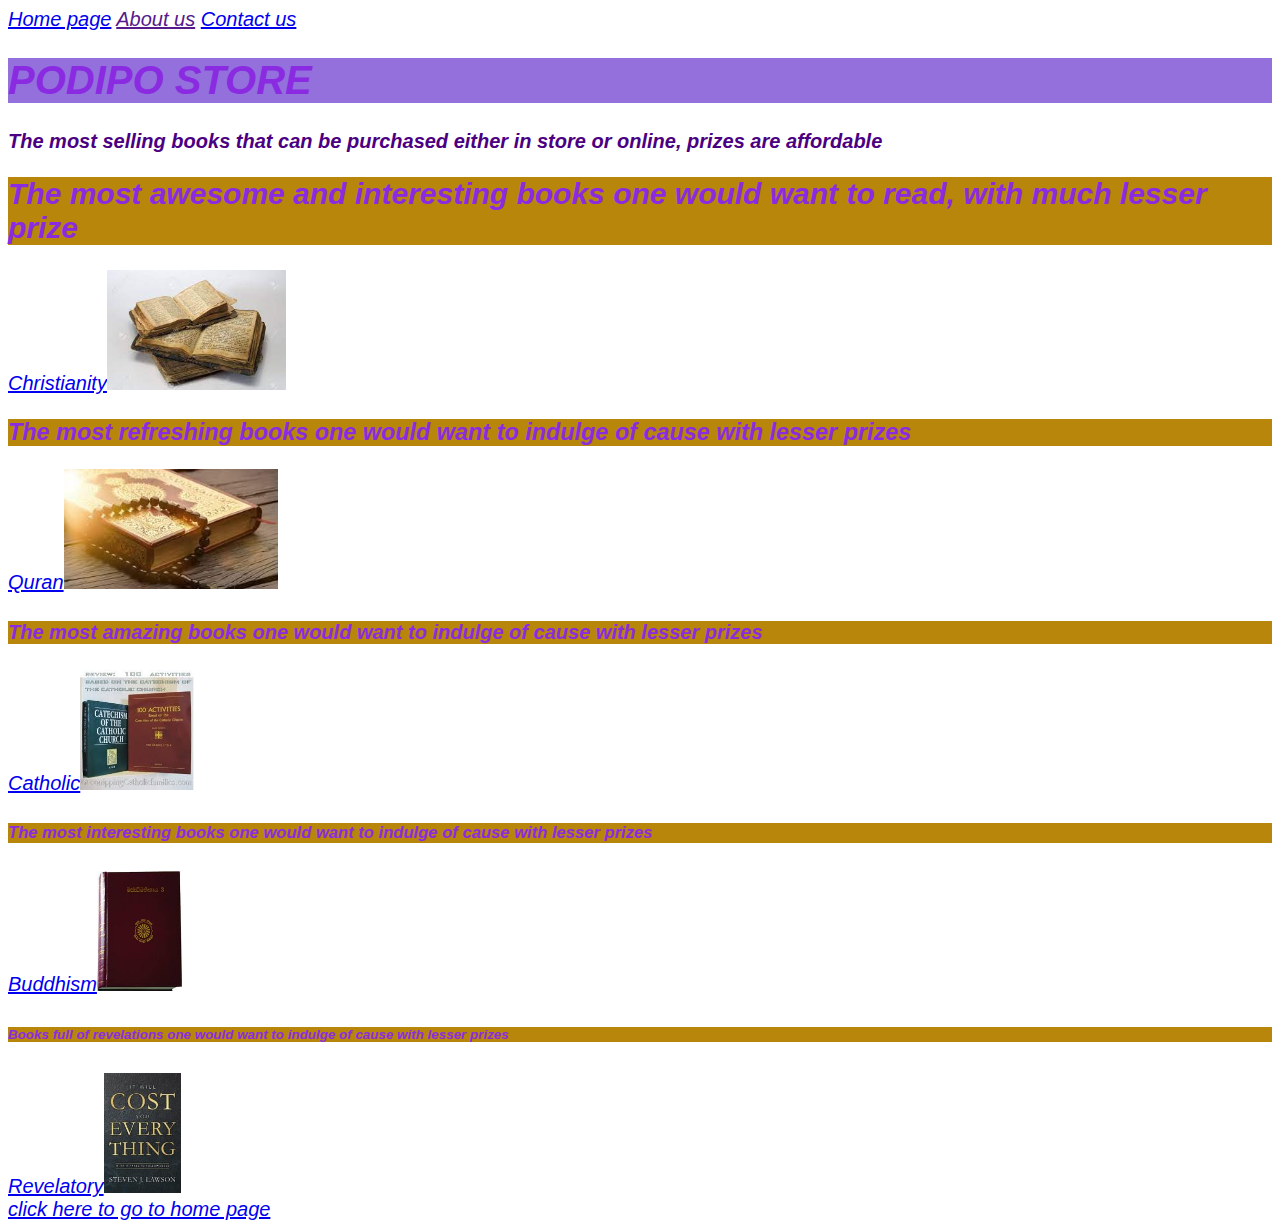
<file: index.html>
<!DOCTYPE html>
<html>
    <head>
        <link rel="stylesheet" href="style.css">
        
    </head>
    <body>
        <div id="menu">
            <a href="index.html">Home page</a>
            <a href=""about.html>About us</a>
            <a href="contact.html">Contact us</a>
        </div>
        <h1>PODIPO STORE</h1>
        <p><b>The most selling books that can be purchased either in store or online, prizes are affordable</b></p>
        
        <div class="gallery">
        <h2>The most awesome and interesting books one would want to read, with much lesser prize</h2>
        <a href="christianity.html">Christianity<img src="images/image9.jpg" height="120"/></a>
        <br/>
        <h3>The most refreshing books one would want to indulge of cause with lesser prizes</h3>
        <a href="quran.html">Quran<img src="images/quran6.jpg" height="120"/></a>
        <br/>
        <h4>The most amazing books one would want to indulge of cause with lesser prizes</h4>
        <a href="catholic.html">Catholic<img src="images/catholic6.jpg" height="120"/></a>
        <br/>
        <h5>The most interesting books one would want to indulge of cause with lesser prizes</h5>
        <a href="buddhism.html">Buddhism<img src="images/budda5.jpg" height="120"/></a>
        <br/>
        <h6>Books full of revelations one would want to indulge of cause with lesser prizes</h6>
        <a href="revelatory.html">Revelatory<img src="images/it%20will%20cost%20you%20everything.jpg" height="120"/></a>
        <br/>
        </div>
             
        <a href="index.html">click here to go to home page</a>
    </body>
    
</html>
</file>
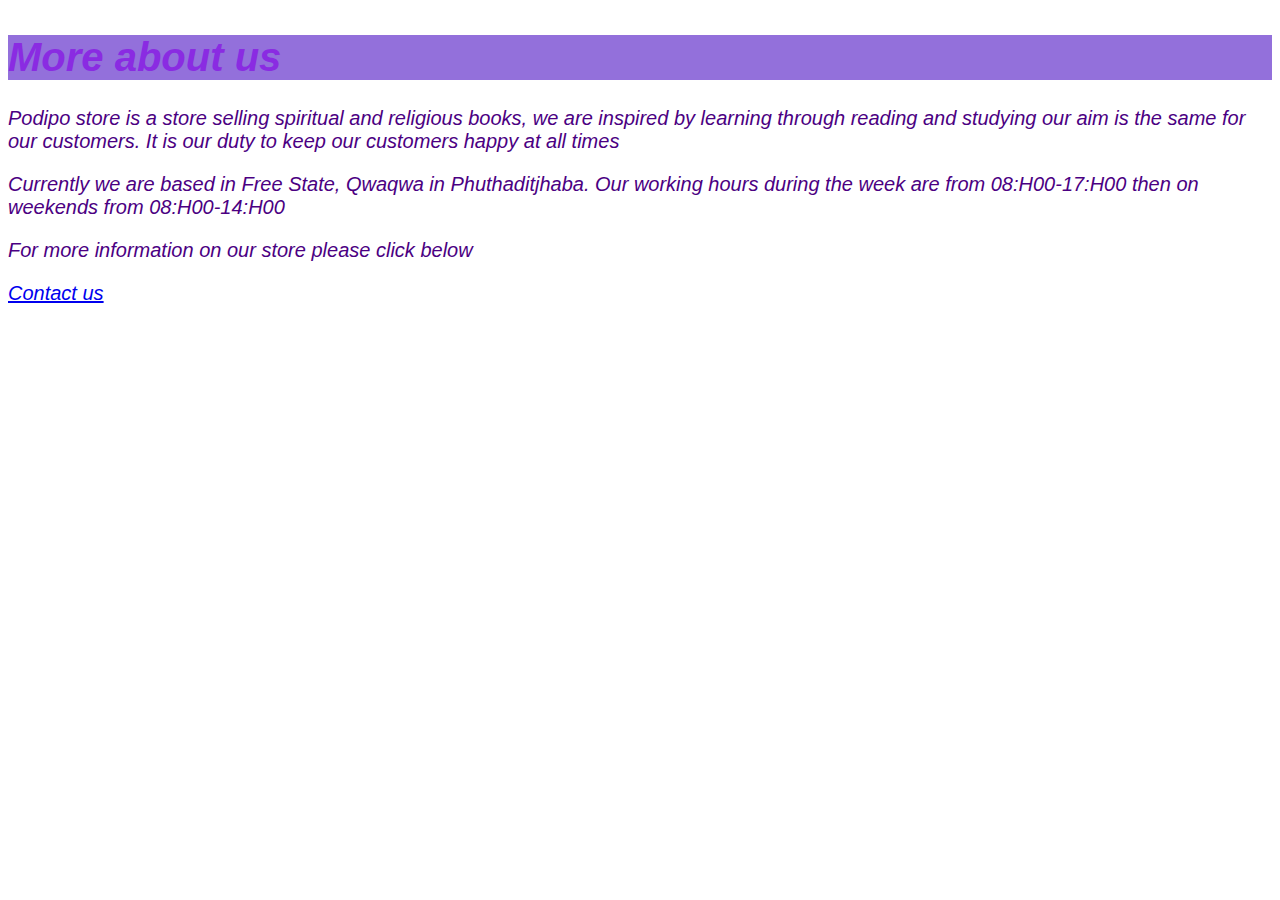
<file: about.html>
<!DOCTYPE html>
<html>
    <head>
        <link rel="stylesheet" href="style.css">
    
    </head>
    <body>
        <h1>More about us</h1>
        <P>Podipo store is a store selling spiritual and religious books, we are inspired by learning through reading and studying our aim is the same for our customers. It is our duty to keep our customers happy at all times</P>
        <p>Currently we are based in Free State, Qwaqwa in Phuthaditjhaba. Our working hours during the week are from 08:H00-17:H00 then on weekends from 08:H00-14:H00</p>
        
        <p>For more information on our store please click below</p>
        <a href="contact.html">Contact us</a>
        
    </body>
    
</html>
</file>
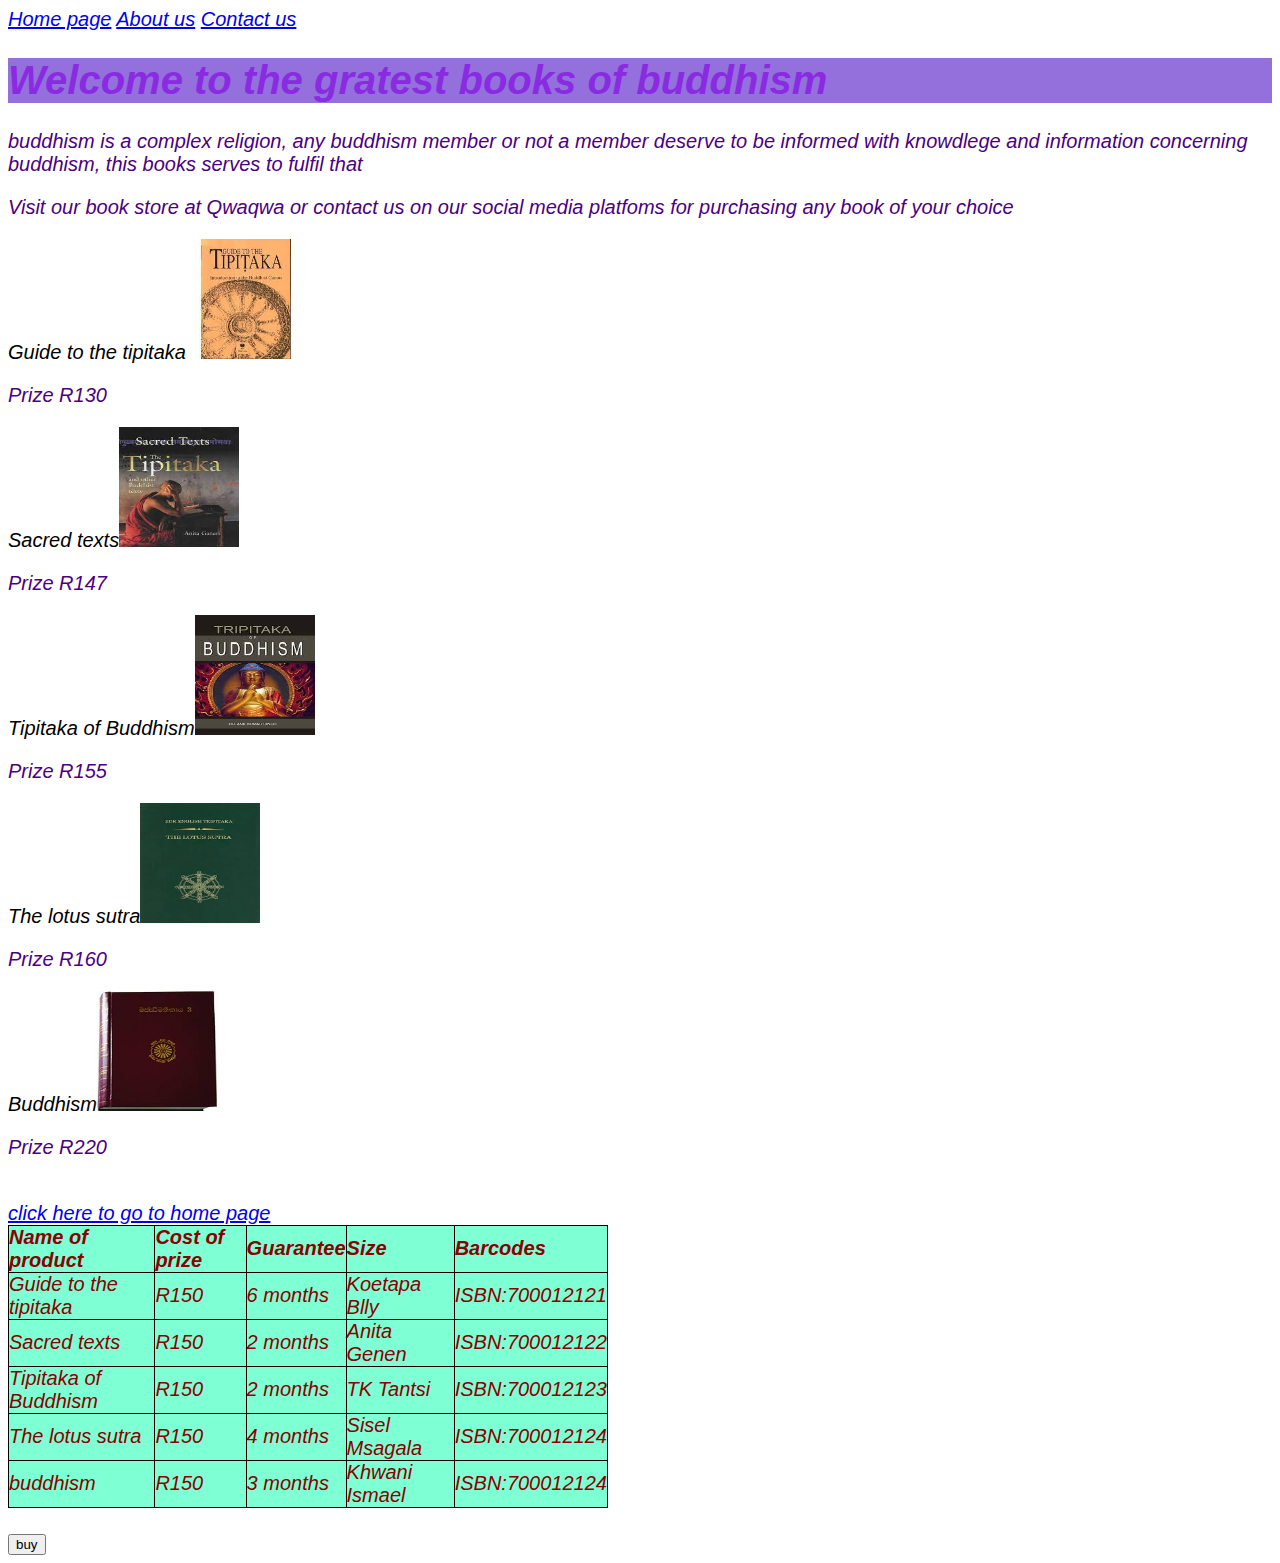
<file: buddhism.html>
<!DOCTYPE html>
<html>
    <head>
        <link rel="stylesheet" href="style.css">
    
    </head>
    <body>
        <div id="menu">
        <a href="index.html">Home page</a>
        <a href="about.html">About us</a>
        <a href="contact.html">Contact us</a>
        </div>
        <h1>Welcome to the gratest books of buddhism</h1>
        <P>buddhism is a complex religion, any buddhism member or not a member deserve to be informed with knowdlege and information concerning buddhism, this books serves to fulfil that</P>
        
        <p>Visit our book store at Qwaqwa or contact us on our social media platfoms for purchasing any book of your choice</p>
        
        <div class="gallary">
        <a>Guide to the tipitaka<img src="images/budda.jpg"width="120" height="120"/></a>
        <P>Prize R130</P>
        <a>Sacred texts<img src="images/budda2.jpg"width="120" height="120"/></a>
        <P>Prize R147</P>
        <a>Tipitaka of Buddhism<img src="images/budda3.jpg"width="120" height="120"/></a>
        <P>Prize R155</P>
        <a>The lotus sutra<img src="images/budda4.jpg"width="120" height="120"/></a>
        <P>Prize R160</P>
        <a>Buddhism<img src="images/budda5.jpg"width="120" height="120"/></a>
        <p>Prize R220</p>
        <br/>
            <a href="index.html">click here to go to home page</a>
        </div>
        
        <table>
            <tr>
                <th>Name of product</th>
                <th>Cost of prize</th>
                <th>Guarantee</th>
                <th>Size</th>
                <th>Barcodes</th>
            </tr>
                <tr>
                <td>Guide to the tipitaka</td>
                <td>R150</td>
                <td>6 months</td>
                <td>Koetapa Blly</td>
                <td>ISBN:700012121</td>
            </tr>
                <tr>
                <td>Sacred texts</td>
                <td>R150</td>
                <td>2 months</td>
                <td>Anita Genen</td>
                <td>ISBN:700012122</td>
            </tr>
                <tr>
                <td>Tipitaka of Buddhism</td>
                <td>R150</td>
                <td>2 months</td>
                <td>TK Tantsi</td>
                <td>ISBN:700012123</td>
            </tr>
                <tr>
                <td>The lotus sutra</td>
                <td>R150</td>
                <td>4 months</td>
                <td>Sisel Msagala</td>
                <td>ISBN:700012124</td>
            </tr>
            <tr>
                <td>buddhism</td>
                <td>R150</td>
                <td>3 months</td>
                <td>Khwani Ismael</td>
                <td>ISBN:700012124</td>
            </tr>
       </table>
    </body>
    <br/>
        <input type="button" value="buy"/>
    
</html>
</file>
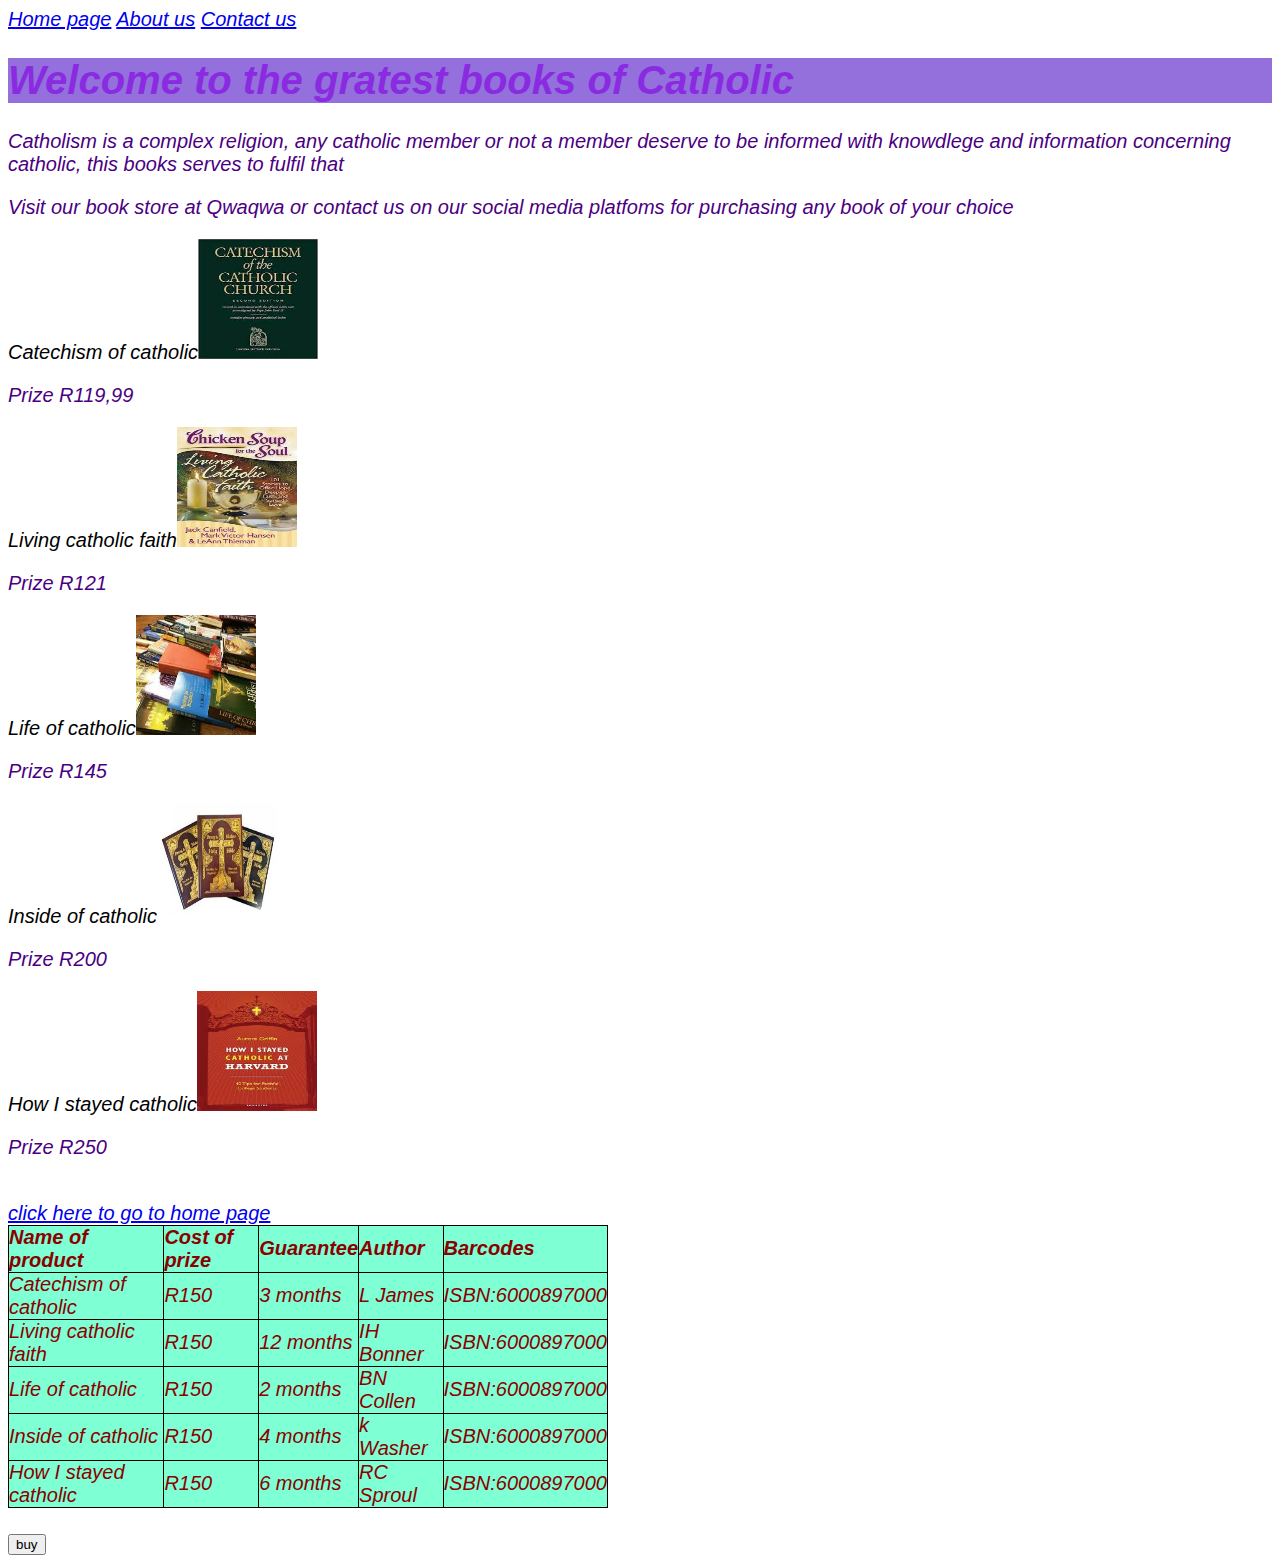
<file: catholic.html>
<!DOCTYPE html>
<html>
    <head>
        <link rel="stylesheet" href="style.css">
    
    </head>
    <body>
        <div id="menu">
        <a href="index.html">Home page</a>
        <a href="about.html">About us</a>
        <a href="contact.html">Contact us</a>
        </div>
        <h1>Welcome to the gratest books of Catholic</h1>
        <P>Catholism is a complex religion, any catholic member or not a member deserve to be informed with knowdlege and information concerning catholic, this books serves to fulfil that</P>
        
        <p>Visit our book store at Qwaqwa or contact us on our social media platfoms for purchasing any book of your choice</p>
        
        <div class="gallary">
        <a>Catechism of catholic<img src="images/catholic.jpg" width="120" height="120"/></a>
        <P>Prize R119,99</P>
        <a>Living catholic faith<img src="images/catholic2.jpg" width="120" height="120"/></a>
        <P>Prize R121</P>
        <a>Life of catholic<img src="images/catholic3.jpg" width="120" height="120"/></a>
        <P>Prize R145</P>
        <a>Inside of catholic<img src="images/catholic4.jpg" width="120" height="120"/></a>
        <P>Prize R200</P>
        <a>How I stayed catholic<img src="images/catholic5.jpg" width="120" height="120"/></a>
        <p>Prize R250</p>
        <br/>
            <a href="index.html">click here to go to home page</a>
        </div>
        
        <table>
            <tr>
                <th>Name of product</th>
                <th>Cost of prize</th>
                <th>Guarantee</th>
                <th>Author</th>
                <th>Barcodes</th>
            </tr>
                <tr>
                <td>Catechism of catholic</td>
                <td>R150</td>
                <td>3 months</td>
                <td>L James</td>
                <td>ISBN:6000897000</td>
            </tr>
                <tr>
                <td>Living catholic faith</td>
                <td>R150</td>
                <td>12 months</td>
                <td>IH Bonner</td>
                <td>ISBN:6000897000</td>
            </tr>
                <tr>
                <td>Life of catholic</td>
                <td>R150</td>
                <td>2 months</td>
                <td>BN  Collen</td>
                <td>ISBN:6000897000</td>
            </tr>
                <tr>
                <td>Inside of catholic</td>
                <td>R150</td>
                <td>4 months</td>
                <td>k Washer</td>
                <td>ISBN:6000897000</td>
            </tr>
            <tr>
                <td>How I stayed catholic</td>
                <td>R150</td>
                <td>6 months</td>
                <td>RC Sproul</td>
                <td>ISBN:6000897000</td>
            </tr>
       </table>
    </body>
    <br/>
        <input type="button" value="buy"/>
    
</html>
</file>
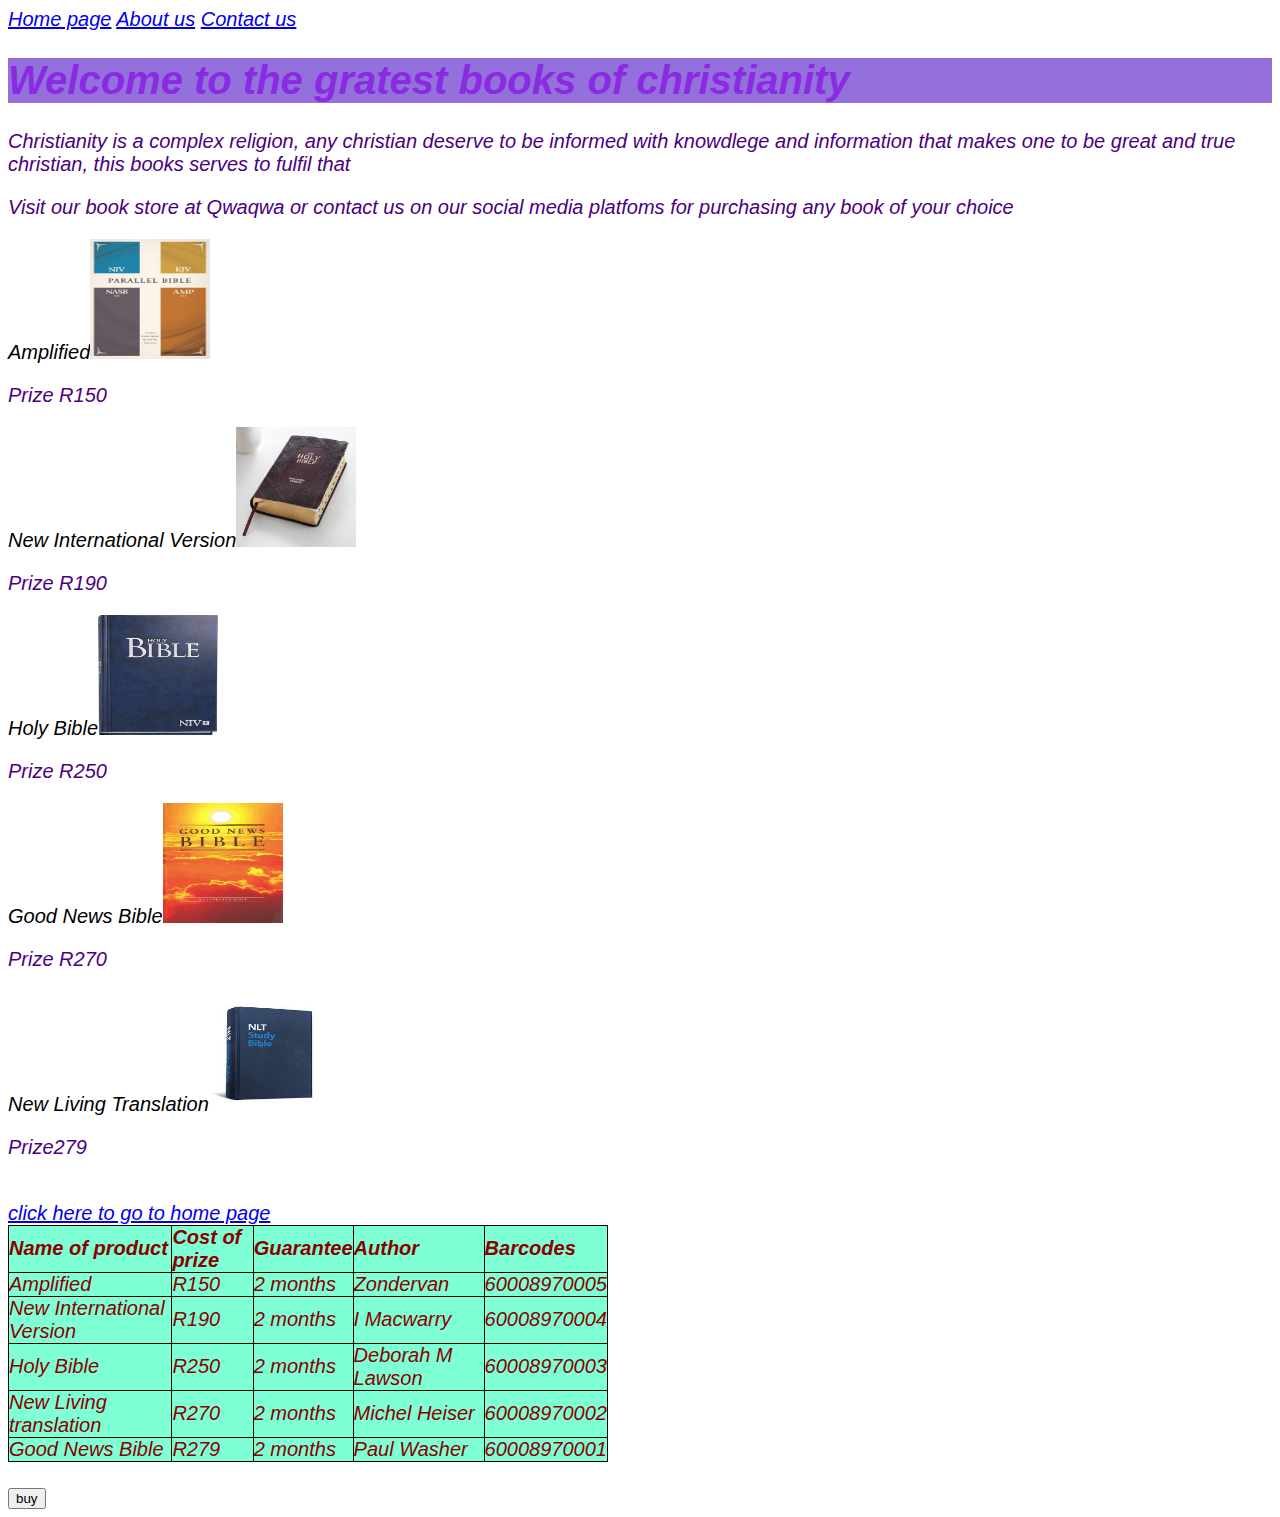
<file: christianity.html>
<!DOCTYPE html>
<html>
    <head>
        <link rel="stylesheet" href="style.css">
    
    </head>
    <body>
        <div id="menu">
        <a href="index.html">Home page</a>
        <a href="about.html">About us</a>
        <a href="contact.html">Contact us</a>
        </div>
        <h1>Welcome to the gratest books of christianity</h1>
        <P>Christianity is a complex religion, any christian deserve to be informed with knowdlege and information that makes one to be great and true christian, this books serves to fulfil that</P>
        
        <p>Visit our book store at Qwaqwa or contact us on our social media platfoms for purchasing any book of your choice</p>
        
        <div class="gallary">
        <a>Amplified<img src="images/image0.jpg" width="120" height="120"/></a>
        <br/>
        <P>Prize R150</P>
        <a>New International Version<img src="images/image1.jpg" width="120" height="120"/></a>
        <P>Prize R190</P>
        <a>Holy Bible<img src="images/image2.jpg" width="120" height="120"/></a>
        <P>Prize R250</P>
        <a>Good News Bible<img src="images/image3.jpg" width="120" height="120"/></a>
        <P>Prize R270</P>
        <a>New Living Translation<img src="images/image4.jpg" width="120" height="120"/></a>
        <p>Prize279</p>
        <br/>
        <a href="index.html">click here to go to home page</a>
        </div>
        
        <table>
            <tr>
                <th>Name of product</th>
                <th>Cost of prize</th>
                <th>Guarantee</th>
                <th>Author</th>
                <th>Barcodes</th>
            </tr>
                <tr>
                <td>Amplified</td>
                <td>R150</td>
                <td>2 months</td>
                <td>Zondervan</td>
                <td>60008970005</td>
            </tr>
                <tr>
                <td>New International Version</td>
                <td>R190</td>
                <td>2 months</td>
                <td>I Macwarry</td>
                <td>60008970004</td>
            </tr>
                <tr>
                <td>Holy Bible</td>
                <td>R250</td>
                <td>2 months</td>
                <td>Deborah M Lawson</td>
                <td>60008970003</td>
            </tr>
                <tr>
                <td>New Living translation</td>
                <td>R270</td>
                <td>2 months</td>
                <td>Michel Heiser</td>
                <td>60008970002</td>
            </tr>
            <tr>
                <td>Good News Bible</td>
                <td>R279</td>
                <td>2 months</td>
                <td>Paul Washer</td>
                <td>60008970001</td>
            </tr>
       </table>
    </body>
    <br/>
        <input type="button" value="buy"/>
    
</html>
</file>
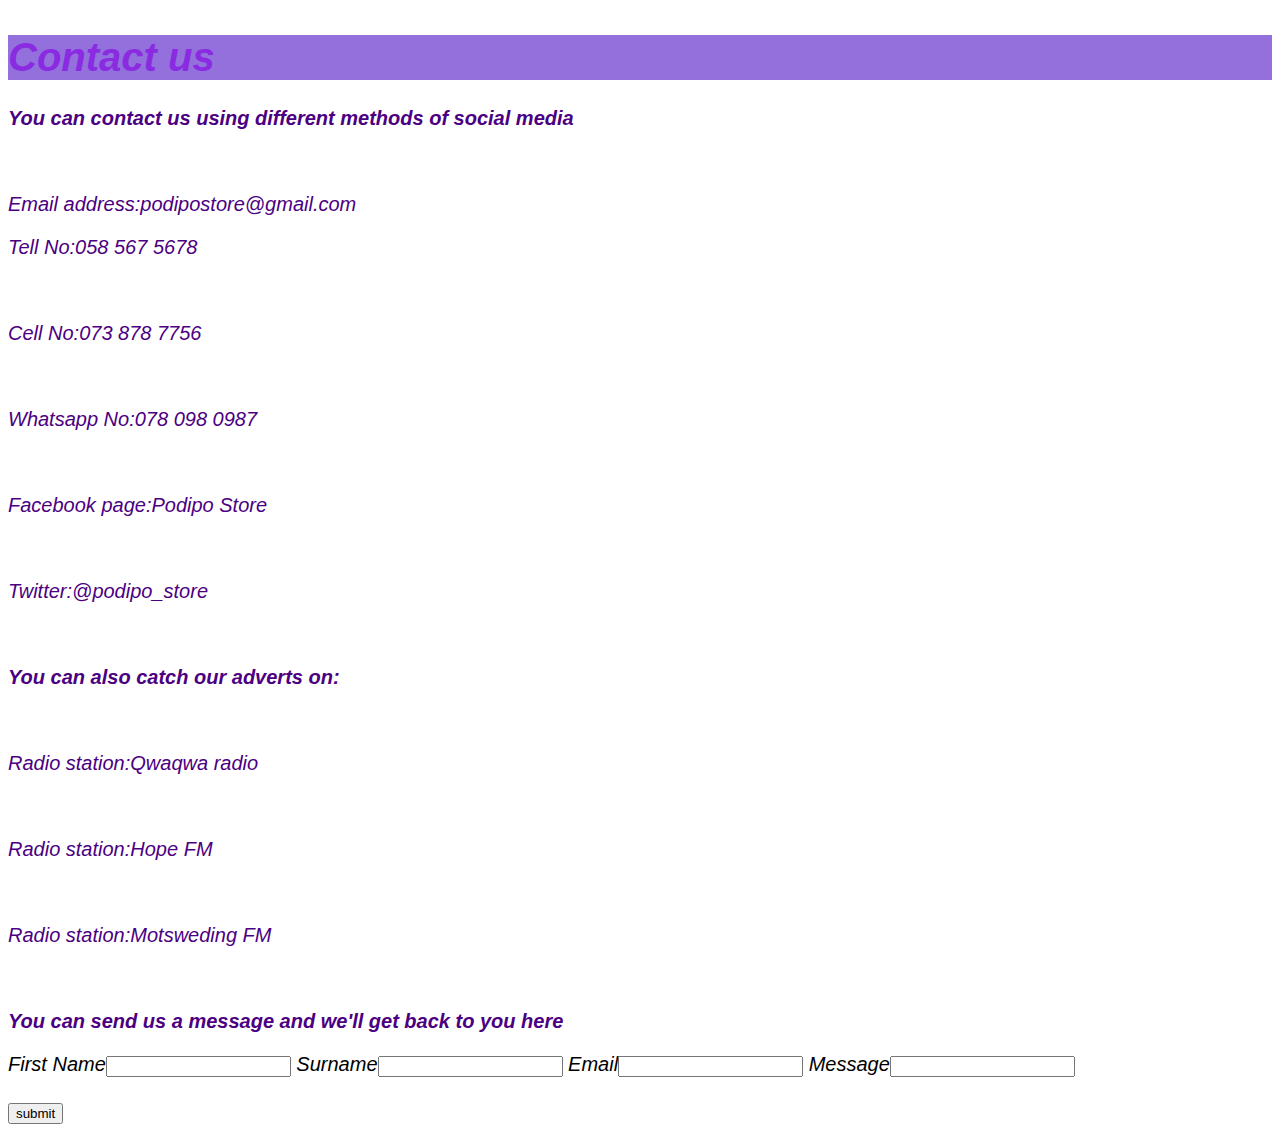
<file: contact.html>
<!DOCTYPE html>
<html>
    <head>
        <link rel="stylesheet" href="style.css">
    
    </head>
    <body>
        <h1><b>Contact us</b></h1>
        <p><b>You can contact us using different methods of social media</b></p>
        <br/>
        <p>Email address:podipostore@gmail.com</p>
        <p>Tell No:058 567 5678</p>
        <br/>
        <p>Cell No:073 878 7756</p>
        <br/>
        <p>Whatsapp No:078 098 0987</p>
        <br/>
        <p>Facebook page:Podipo Store</p>
        <br/>
        <p>Twitter:@podipo_store</p>
        <br/>
        <p><b>You can also catch our adverts on:</b></p>
        <br/>
        <p>Radio station:Qwaqwa radio</p>
        <br/>
        <p>Radio station:Hope FM</p>
        <br/>
        <p>Radio station:Motsweding FM</p>
        <br/>
        <p><b>You can send us a message and we'll get back to you here</b></p>
        <label for="firstname">First Name</label><input type="firstname">
        <label for="surname">Surname</label><input type="surname">
        <label for="email">Email</label><input type="email">
        <label for="message">Message</label><input type="textarea" width="50" height="50">
        <br/><br/>
        <input type="submit" value="submit">
        
    </body>
    
</html>
</file>
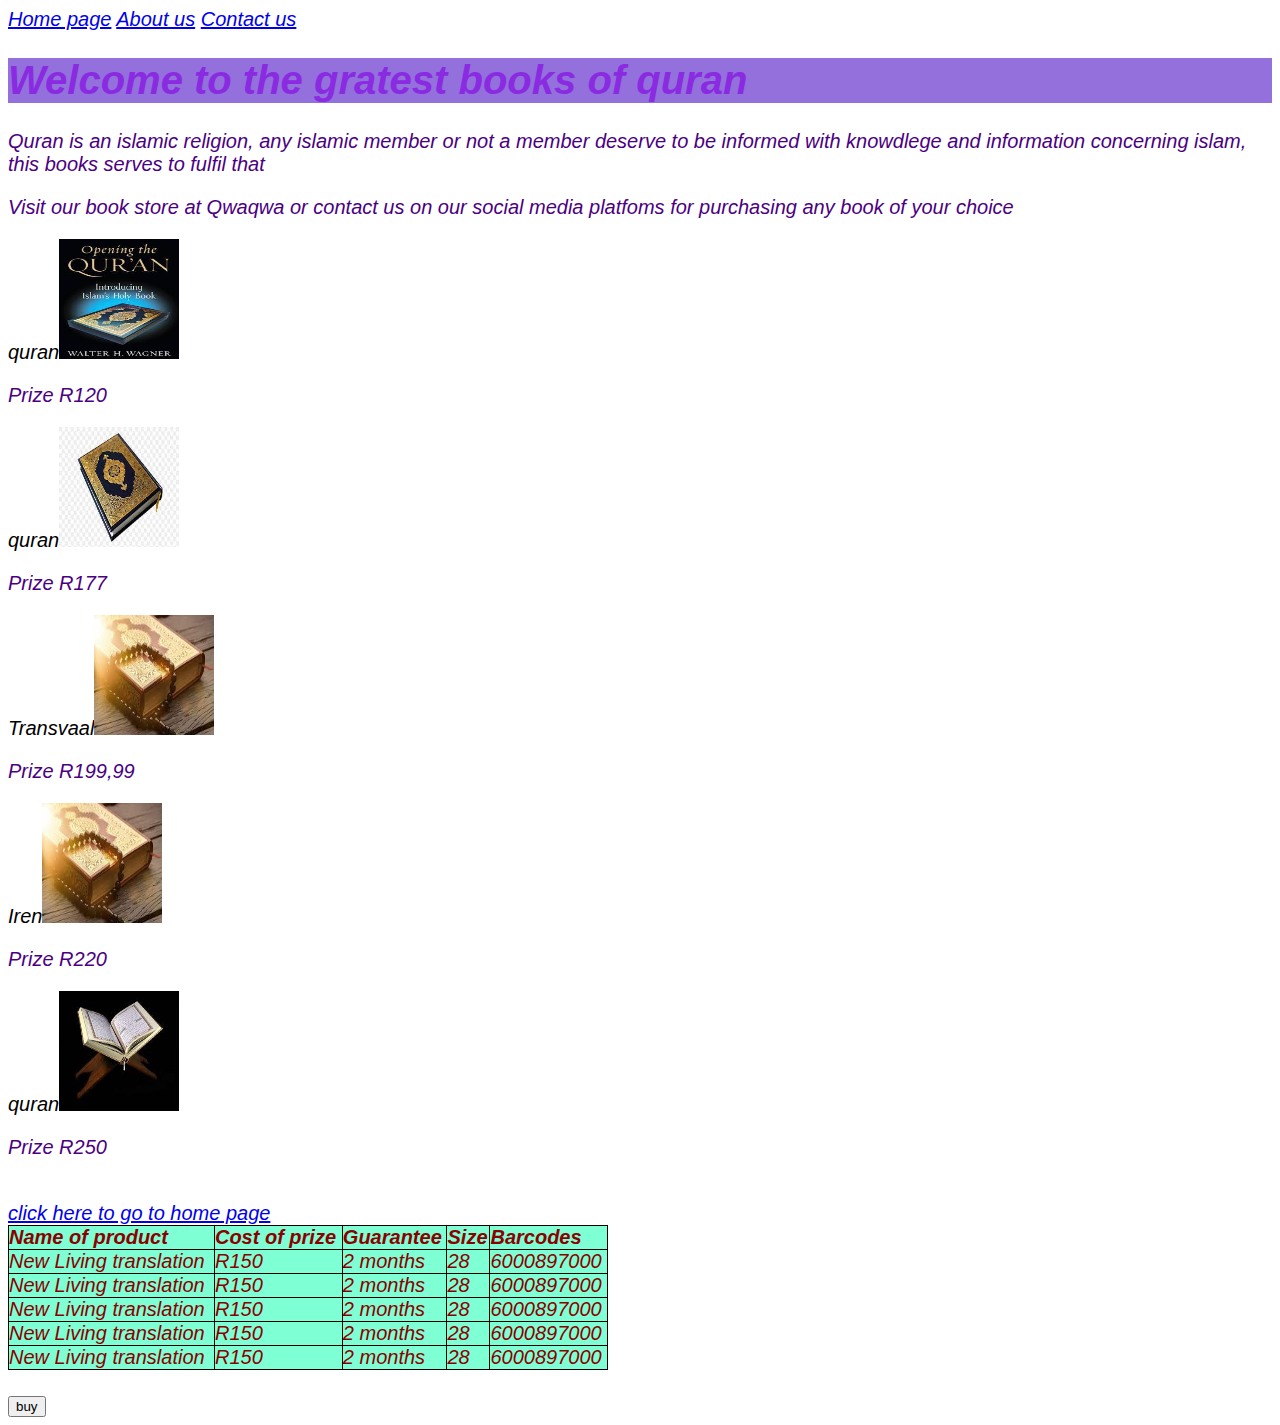
<file: quran.html>
<!DOCTYPE html>
<html>
    <head>
        <link rel="stylesheet" href="style.css">
    
    </head>
    <body>
        <div id="menu">
        <a href="index.html">Home page</a>
        <a href="about.html">About us</a>
        <a href="contact.html">Contact us</a>
        </div>
        <h1>Welcome to the gratest books of quran</h1>
        <P>Quran is an islamic religion, any islamic member or not a member deserve to be informed with knowdlege and information concerning islam, this books serves to fulfil that</P>
        
        <p>Visit our book store at Qwaqwa or contact us on our social media platfoms for purchasing any book of your choice</p>
        
        <div class="gallary">
        <a>quran<img src="images/quran.jpg"width="120" height="120"/></a>
        <P>Prize R120</P>
        <a>quran<img src="images/quran5.jpg"width="120" height="120"/></a>
        <P>Prize R177</P>
        <a>Transvaal<img src="images/qura2.jpg"width="120" height="120"/></a>
        <P>Prize R199,99</P>
        <a>Iren<img src="images/quran6.jpg" width="120" height="120"/></a>
        <P>Prize R220</P>
        <a>quran<img src="images/quran4.jpg"width="120" height="120"/></a>
        <p>Prize R250</p>
        <br/>
            <a href="index.html">click here to go to home page</a>
        </div>
        
        <table>
            <tr>
                <th>Name of product</th>
                <th>Cost of prize</th>
                <th>Guarantee</th>
                <th>Size</th>
                <th>Barcodes</th>
            </tr>
                <tr>
                <td>New Living translation</td>
                <td>R150</td>
                <td>2 months</td>
                <td>28</td>
                <td>6000897000</td>
            </tr>
                <tr>
                <td>New Living translation</td>
                <td>R150</td>
                <td>2 months</td>
                <td>28</td>
                <td>6000897000</td>
            </tr>
                <tr>
                <td>New Living translation</td>
                <td>R150</td>
                <td>2 months</td>
                <td>28</td>
                <td>6000897000</td>
            </tr>
                <tr>
                <td>New Living translation</td>
                <td>R150</td>
                <td>2 months</td>
                <td>28</td>
                <td>6000897000</td>
            </tr>
            <tr>
                <td>New Living translation</td>
                <td>R150</td>
                <td>2 months</td>
                <td>28</td>
                <td>6000897000</td>
            </tr>
       </table>
    </body>
    <br/>
        <input type="button" value="buy"/>
    
</html>
</file>
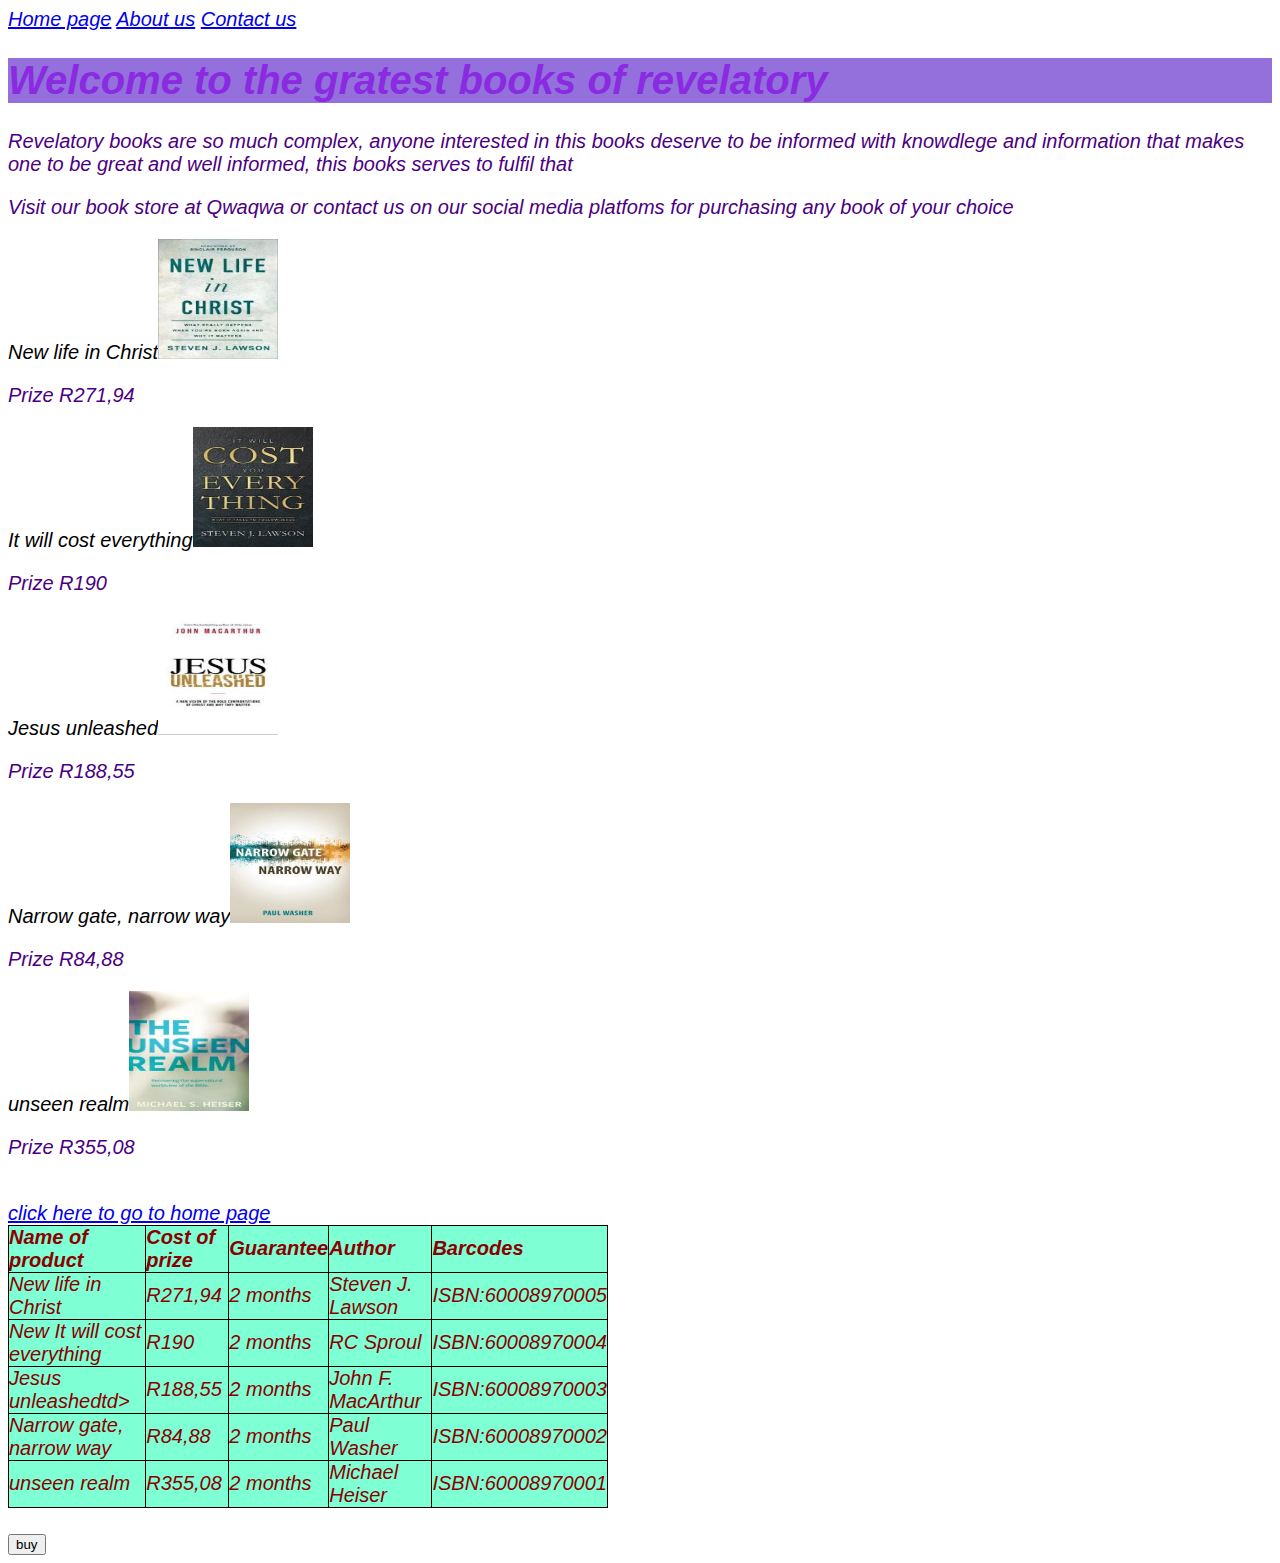
<file: revelatory.html>
<!DOCTYPE html>
<html>
    <head>
        <link rel="stylesheet" href="style.css">
    
    </head>
    <body>
        <div id="menu">
        <a href="index.html">Home page</a>
        <a href="about.html">About us</a>
        <a href="contact.html">Contact us</a>
        </div>
        <h1>Welcome to the gratest books of revelatory</h1>
        <P>Revelatory  books are so much complex, anyone interested in this books deserve to be informed with knowdlege and information that makes one to be great and well informed, this books serves to fulfil that</P>
        
        <p>Visit our book store at Qwaqwa or contact us on our social media platfoms for purchasing any book of your choice</p>
        
        <div class="gallary">
        <a>New life in Christ<img src="images/new%20life%20in%20christ.jpg" width="120" height="120"/></a>
        <br/>
        <P>Prize R271,94</P>
        <a>It will cost everything<img src="images/it%20will%20cost%20you%20everything.jpg" width="120" height="120"/></a>
        <P>Prize R190</P>
        <a>Jesus unleashed<img src="images/jesus%20unleashed.jpg" width="120" height="120"/></a>
        <P>Prize R188,55</P>
        <a>Narrow gate, narrow way<img src="images/narrow%20gate,%20narrow%20way.jpg" width="120" height="120"/></a>
        <P>Prize R84,88</P>
        <a>unseen realm<img src="images/the%20unseen%20realm.jpg" width="120" height="120"/></a>
        <p>Prize R355,08</p>
        <br/>
        <a href="index.html">click here to go to home page</a>
        </div>
        
        <table>
            <tr>
                <th>Name of product</th>
                <th>Cost of prize</th>
                <th>Guarantee</th>
                <th>Author</th>
                <th>Barcodes</th>
            </tr>
                <tr>
                <td>New life in Christ</td>
                <td>R271,94</td>
                <td>2 months</td>
                <td>Steven J. Lawson</td>
                <td>ISBN:60008970005</td>
            </tr>
                <tr>
                <td>New It will cost everything</td>
                <td>R190</td>
                <td>2 months</td>
                <td>RC Sproul</td>
                <td>ISBN:60008970004</td>
            </tr>
                <tr>
                <td>Jesus unleashedtd>
                <td>R188,55</td>
                <td>2 months</td>
                <td>John F. MacArthur</td>
                <td>ISBN:60008970003</td>
            </tr>
                <tr>
                <td>Narrow gate, narrow way</td>
                <td>R84,88</td>
                <td>2 months</td>
                <td>Paul Washer</td>
                <td>ISBN:60008970002</td>
            </tr>
            <tr>
                <td>unseen realm</td>
                <td>R355,08</td>
                <td>2 months</td>
                <td>Michael Heiser</td>
                <td>ISBN:60008970001</td>
            </tr>
       </table>
    </body>
    <br/>
        <input type="button" value="buy"/>
</html>
</file>
<file: style.css>
gallary img{
    width: 50%;
}
table{
    width: 600px;
}
th{
    text-align: left;
}

table,th,td{
    border: 1px solid #000;
    border-collapse: collapse;
    padding: inherit;
    color:darkred;
    background-color:aquamarine;
    
}

body
{
    font-size: 20px; 
    font-style: oblique;
    align-content: space-around;
    background-color:#FFFFFF;
    image-resolution: snap;
    background-blend-mode: difference;
    text-decoration: inherit;
    font-family: sans-serif; 
}


    h1{
        color: blueviolet;
        background-color:mediumpurple;
    }  
    h2,h3,h4,h5,h6{
        color:blueviolet;
        background-color:darkgoldenrod;
        
    }
    p{color: indigo;
    
    }
}
</file>
